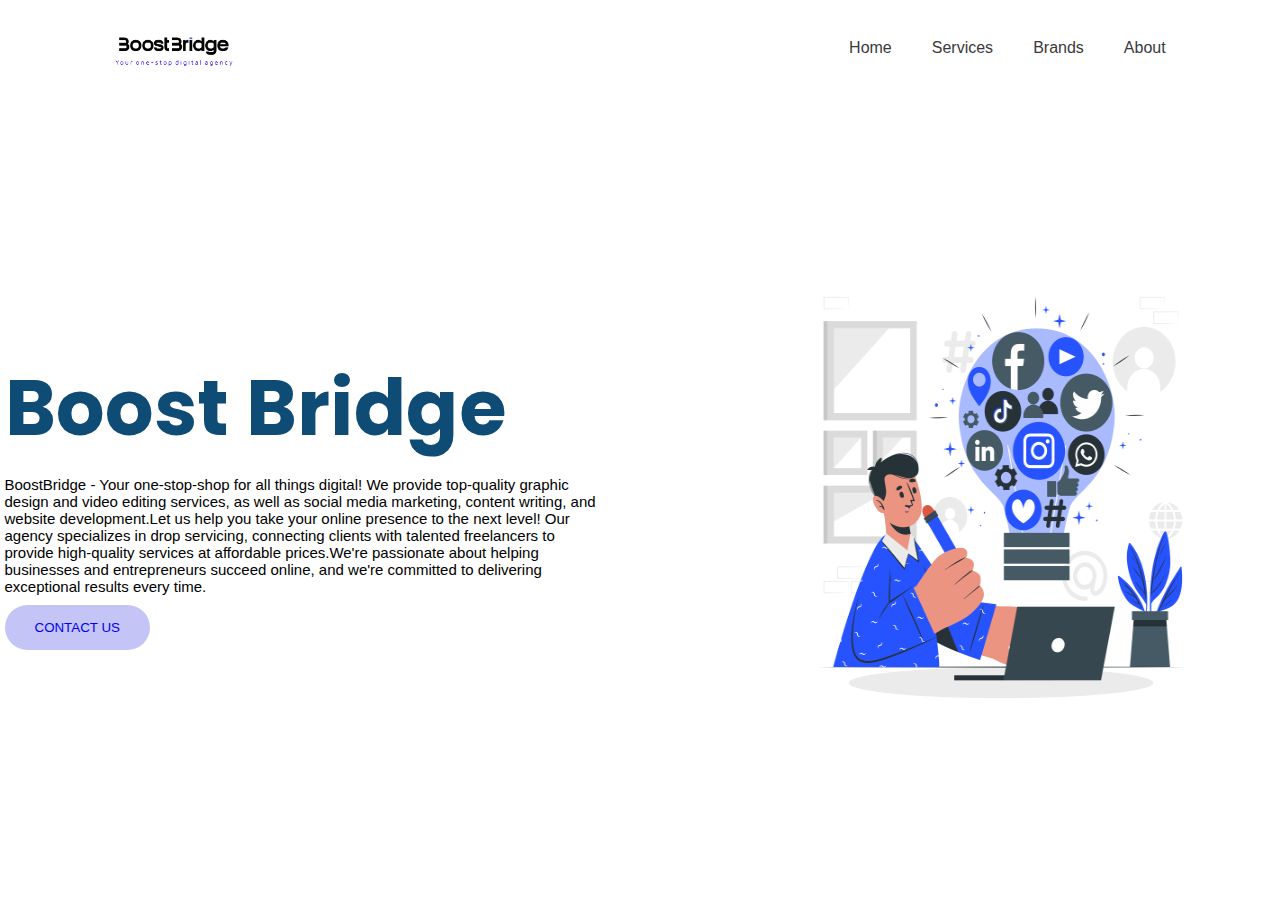
<file: index.html>
<!DOCTYPE html>
<html lang="en">
<head>
    <meta charset="UTF-8">
    <meta http-equiv="X-UA-Compatible" content="IE=edge">
    <meta name="viewport" content="width=device-width, initial-scale=1.0">
    <title>Boot Bridge</title>
    <link rel="preconnect" href="https://fonts.googleapis.com">
    <link rel="preconnect" href="https://fonts.gstatic.com" crossorigin>
    <link rel="preconnect" href="https://fonts.googleapis.com">
    <link rel="preconnect" href="https://fonts.gstatic.com" crossorigin>
    <link href="https://fonts.googleapis.com/css2?family=Poppins&display=swap" rel="stylesheet">
    <link rel="stylesheet" href="style.css">

</head>
<body>
    <header>
        <div class="logo">
        <a href="https://twitter.com/Booostbridge"><img src="Logo.PNG" alt="Logo" width="30%"></a>
        </div>
        <nav>
            <ul>
            <li><a href="#">Home</a></li>
            <li><a href="#">Services</a></li>
            <li><a href="#">Brands</a></li>
            <li><a href="#">About</a></li>
            </ul>
    </nav>
</header>
<main>
    <div class="leftside">
        <h1>Boost Bridge</h1>
        <p>BoostBridge - Your one-stop-shop for all things digital! We provide top-quality graphic design and video editing services, as well as social media marketing, content writing, and website development.Let us help you take your online presence to the next level! Our agency specializes in drop servicing, connecting clients with talented freelancers to provide high-quality services at affordable prices.We're passionate about helping businesses and entrepreneurs succeed online, and we're committed to delivering exceptional results every time. </p>
        <button class="btn"><a href="https://forms.gle/WWbmAYYTpkNFKwDVA">Contact Us</a></button>
    </div>
    
    <div class="rightside">
        <img src="/Social ideas-cuate.png" alt="" class="heroimage" width="500" height="500">
    </div>
</main>
    
</body>
</html>
</file>
<file: style.css>
*{
    margin: 0px;
    padding: 0px;
    box-sizing: border-box;
}

body{
    font-family: 'Open Sans', sans-serif;
}

header{
    display: flex;
    justify-content: space-around;
    align-items: center;
    height: 100px;

}


ul{
    display: flex;
    justify-content: space-around;
    list-style-type: none;


}

ul li a{
    padding: 0 20px;
    text-decoration: none;
    color: #3a3a3a;
    display: inline-block;
}

main{
    display: flex;
    align-items: center;
    height:calc(100vh - 100px);
    justify-content: center;
    

}

.heroimage{
    padding-right: 10%;
}

leftside{
    width: 30%;
}

main p{
    font-size: 15px;
    margin: 10px 0;
    padding-right: 23%;
    width: 771px;
   
}

main h1{
    font-size: 77px;
    letter-spacing: 0.2px;
    color: #0F4C75;
    font-family:'Poppins', sans-serif;;
    
}

li a::after{
    content: '';
    display: block;
    height: 4px;
    width: 0;
    background: #c4c4f7;
    transition: all .5s;

}

li a:hover::after{
  width: 100%;
}

.btn{
    padding: 15px 30px;
    background: #c4c4f7;
    border-radius: 50px;
    border: none;
    outline: none;
    text-transform: uppercase;
    font: 700;
    cursor: pointer;
    
  
}

a{
    text-decoration: none;
}

.btn a:hover{
    color:#0F4C75;
    background-color: #f6fbfe;


}
</file>
